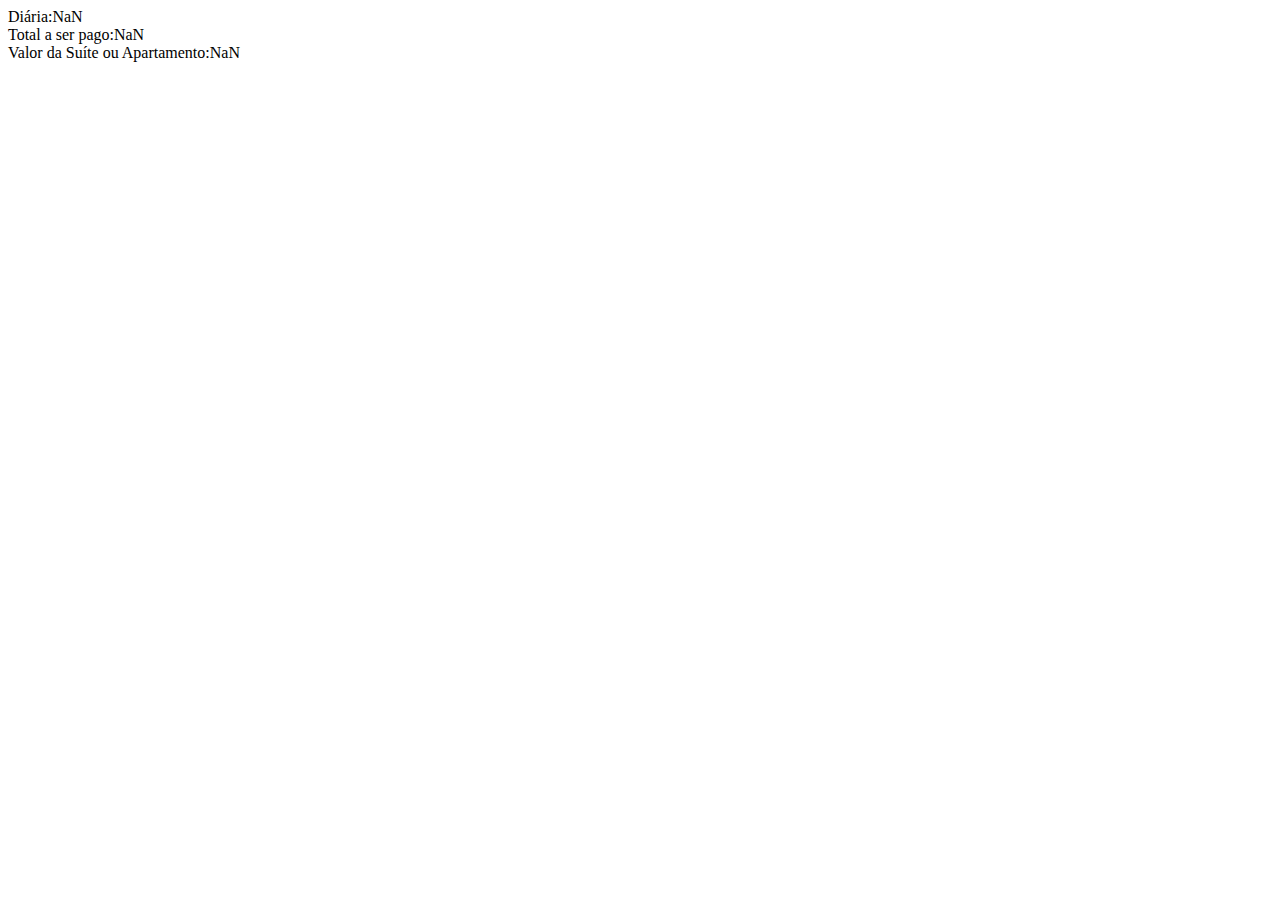
<file: diaria.html>
<html>
<head>
  <meta charset="UTF-8">
<title>Pousada</title>
<script type="text/javascript"> 
	{
  for(c=1;c<=1;c++){
  var n=prompt("Diária:");
				n=parseInt(n);
  var vs=prompt("Valor da Suíte ou Apartamento:");
  vs=parseFloat(vs);
td=n*vs;
document.write("Diária:"+n);
document.write("<br>");
document.write("Total a ser pago:"+td);
document.write("<br>");
document.write("Valor da Suíte ou Apartamento:"+vs);
document.write("<br>");
}
}
  </script>
  </head>
  <body>
  </body>
  </html>
</file>
